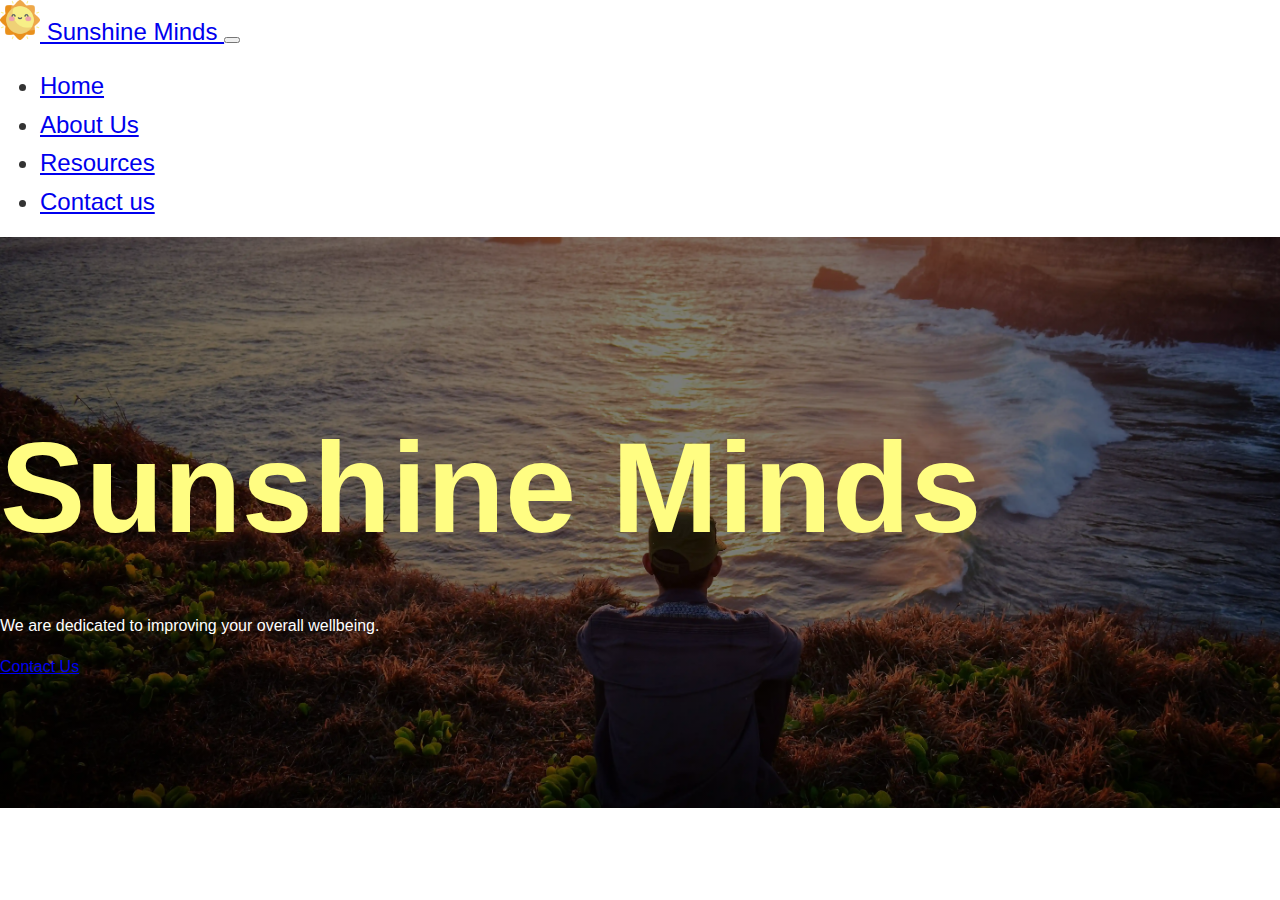
<file: index.html>
<!doctype html>
<html lang="en">
<head>
    <meta charset="utf-8">
    <meta name="viewport" content="width=device-width, initial-scale=1">
    <title>Sunshine Minds | Home</title>
    <link rel="apple-touch-icon" sizes="180x180" href="/assets/images/apple-touch-icon.png">
    <link rel="icon" type="image/png" sizes="32x32" href="/assets/images/favicon-32x32.png">
    <link rel="icon" type="image/png" sizes="16x16" href="/assets/images/favicon-16x16.png">
    <link href="https://cdn.jsdelivr.net/npm/bootstrap@5.3.6/dist/css/bootstrap.min.css" rel="stylesheet" integrity="sha384-4Q6Gf2aSP4eDXB8Miphtr37CMZZQ5oXLH2yaXMJ2w8e2ZtHTl7GptT4jmndRuHDT" crossorigin="anonymous">
    <link rel="stylesheet" href="assets/css/styles.css">
</head>
<body>
    <nav class="navbar navbar-expand-lg navbar-light bg-white">
        <div class="container">
            <a class="navbar-brand" href="index.html">
                <img src="assets/images/logo.png" alt="Logo" width="40" height="40">
                Sunshine Minds
            </a>
            <button class="navbar-toggler" type="button" data-bs-toggle="collapse" data-bs-target="#navbarNav"
                aria-controls="navbarNav" aria-expanded="false" aria-label="Toggle navigation">
                <span class="navbar-toggler-icon"></span>
            </button>
            <div class="collapse navbar-collapse" id="navbarNav">
                <ul class="navbar-nav ms-auto">
                    <li class="nav-item">
                        <a class="nav-link active" aria-current="page" href="index.html">Home</a>
                    </li>
                    <li class="nav-item">
                        <a class="nav-link" href="about.html">About Us</a>
                    </li>
                    <li class="nav-item">
                        <a class="nav-link" href="resources.html">Resources</a>
                    </li>
                    <li class="nav-item">
                        <a class="nav-link" href="contact.html">Contact us</a>
                    </li>
                </ul>
            </div>
        </div>
    </nav>
    <!-- Hero Section -->
    <header class="hero text-center" id="mainContent">
        <div class="container">
            <h1 class="display-4">
                <span class="hero-part-1">Sunshine Minds</span>
            </h1>
            <p class="lead">We are dedicated to improving your overall wellbeing.</p>
            <a href="contact.html" class="btn btn-light btn-lg" role="button" tabindex="0">Contact Us</a>
        </div>
    </header>

    <script src="https://cdn.jsdelivr.net/npm/bootstrap@5.3.6/dist/js/bootstrap.bundle.min.js" integrity="sha384-j1CDi7MgGQ12Z7Qab0qlWQ/Qqz24Gc6BM0thvEMVjHnfYGF0rmFCozFSxQBxwHKO" crossorigin="anonymous"></script>
</body>
</html>
</file>
<file: assets/css/styles.css>
/* Global Styles */

* {
    font-family: 'Raleway', sans-serif;
}

/* General Styles */

h2 {
    font-family: "Dancing Script", cursive;
    font-size: 3rem;
}

body {
    line-height: 1.6;
    margin: 0;
    padding: 0;
    color: #333;
}

/* Navbar Styles */

.nav-item {
    font-size: 1.5rem
}

.navbar-brand {
    font-size: 1.5rem;
}

/* Hero Styles */

.hero {
    background: linear-gradient(rgba(0, 0, 0, 0.5), rgba(0, 0, 0, 0.5)), url('../images/hero.webp');
    background-size: cover;
    background-repeat: no-repeat;
    background-attachment: fixed;
    text-align: justify;
    color: white;
    padding: 8rem 0;
}

.hero-part-1 {
    font-family: 'dancing script', sans-serif;
    font-size: 8rem;
    color: #fffd82
}

.hero-part-2 {
    font-size: 2rem;
}

/* Card Styles */

.card {
    box-shadow: 0 4px 16px rgba(0,0,0,0.10), 0 1.5px 6px rgba(0,0,0,0.08);
}

.card-img-top {
    height: 618px;
    object-fit: cover;
}

.card-title {
font-family: 'dancing script', sans-serif;
font-size: 2em;
border-bottom: 1px solid grey;
text-align: center;
margin-bottom: 1rem;
padding-bottom: 1rem;
background-color: #0F5299;
}

.card-body {
    background-color: #0F5299;
    color: #fffd82;
}

/* Carousel Styles */

#quotesCarousel {
    padding-top: 2rem;
}

/* Footer Styles */

.footer {
    position: relative; 
    width: 100%; 
    font-size: 1.5rem;
    background-color: #083B6E;
    color: white;
}

.social-links {
    font-size: 1.5rem;
}

.fa-brands {
    color: white;
    padding: 0 40px;
}
</file>
